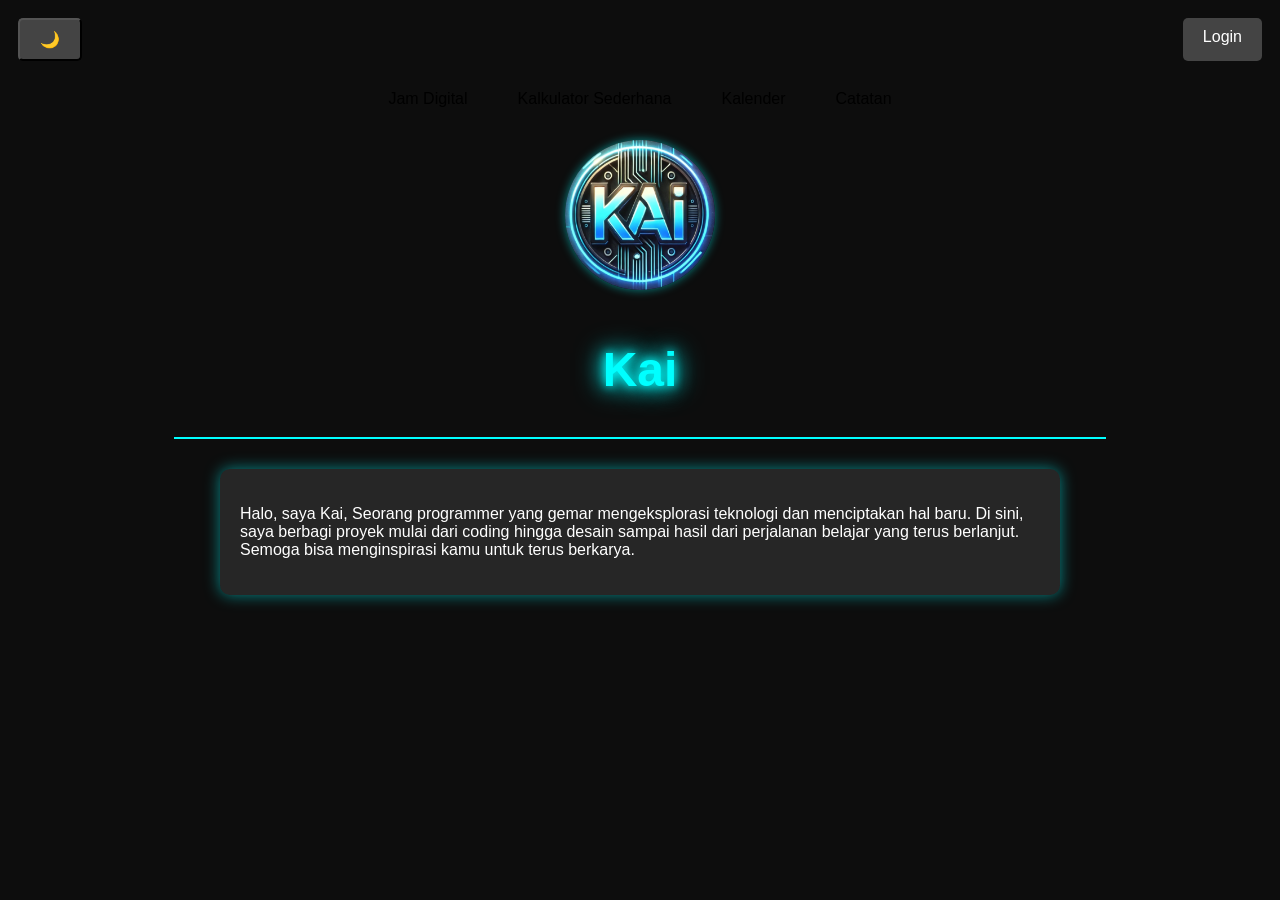
<file: index.html>
<!DOCTYPE html>
<html lang="id">
<head>
    <meta charset="UTF-8">
    <meta name="viewport" content="width=device-width, initial-scale=1.0">
    <title>Website Kai</title>
    <link rel="stylesheet" href="index.css">
</head>
<body class="dark-mode">

    <!-- Tombol untuk mengganti mode dan Login di atas kiri -->
    <div class="top-buttons">
        <button class="mode-switch" id="mode-switch" onclick="toggleMode()">🌙</button>
        <a href="Login.html" class="login-btn">Login</a>
    </div>

    <div class="button-container">
        <a href="proyek1.html" class="btn" id="btn1">Jam Digital</a>
        <a href="proyek2.html" class="btn" id="btn2">Kalkulator Sederhana</a>
        <a href="proyek3.html" class="btn" id="btn3">Kalender</a>
        <a href="proyek4.html" class="btn" id="btn4">Catatan</a>
    </div>

    <!-- Gambar dan Judul Kai di dalam kontainer terpisah -->
    <div class="profile-container">
        <img src="IMG_20250307_123345 (1) (1).jpg" alt="Kai's Image" class="profile-image">
        <h1 id="kai-title">
            Kai
        </h1>
    </div>

    <!-- Pemisah -->
    <hr>

    <div class="container">
        <div class="content">
            <p>Halo, saya Kai, Seorang programmer yang gemar mengeksplorasi teknologi dan menciptakan hal baru. Di sini, saya berbagi proyek mulai dari coding hingga desain sampai hasil dari perjalanan belajar yang terus berlanjut. Semoga bisa menginspirasi kamu untuk terus berkarya.</p>
        </div>
    </div>

    <script src="index.js"></script>

</body>
</html>
</file>
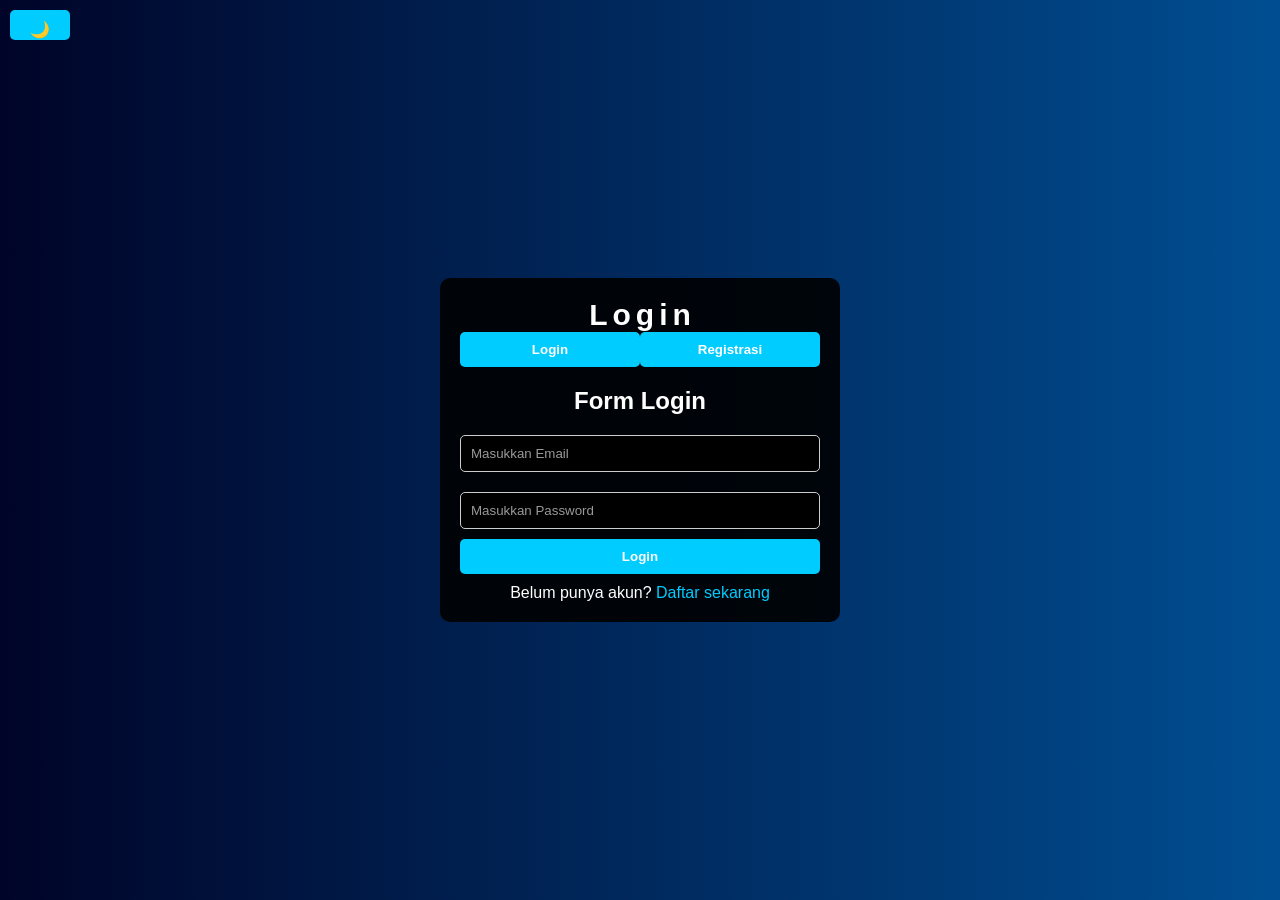
<file: Login.html>
<!DOCTYPE html>
<html lang="id">
<head>
    <meta charset="UTF-8">
    <meta name="viewport" content="width=device-width, initial-scale=1.0">
    <title>Login & Registrasi</title>
    <style>
        * {
            margin: 0;
            padding: 0;
            box-sizing: border-box;
            font-family: Arial, sans-serif;
        }

        body {
            display: flex;
            justify-content: center;
            align-items: center;
            height: 100vh;
            background: linear-gradient(to right, #000428, #004e92);
            transition: background 0.5s ease;
        }
        
        /* Animasi perubahan warna tombol mode */
@keyframes modeButtonColorChange {
    0% { background-color: #00ccff; }
    25% { background-color: #ff3399; }
    50% { background-color: #ffcc00; }
    75% { background-color: #9900ff; }
    100% { background-color: #00ff99; }
}

.mode-btn {
    position: absolute;
    top: 10px;
    left: 10px;
    width: 60px;
    height: 30px;
    background-color: #00ccff;
    color: white;
    border: none;
    cursor: pointer;
    font-size: 16px;
    text-align: center;
    transition: background-color 0.3s, color 0.3s;
    font-weight: bold;
    animation: modeButtonColorChange 5s infinite alternate;  /* Menambahkan animasi warna */
}

.mode-btn:hover {
    background-color: red;
    color: black;
}

        .container {
            width: 400px;
            background: rgba(0, 0, 0, 0.9);
            padding: 20px;
            border-radius: 10px;
            text-align: center;
            color: white;
            position: relative;
            animation: glow 4s infinite alternate;
            transition: color 0.5s ease;
        }

        @keyframes glow {
            0% { box-shadow: 0 0 30px #00ffcc, 0 0 60px #00ccff, 0 0 90px #00b3ff; }
            25% { box-shadow: 0 0 40px #ff00ff, 0 0 80px #ff3399, 0 0 120px #ff0099; }
            50% { box-shadow: 0 0 50px #ffcc00, 0 0 100px #ff6600, 0 0 150px #ff3300; }
            75% { box-shadow: 0 0 60px #9900ff, 0 0 120px #6600cc, 0 0 180px #330099; }
            100% { box-shadow: 0 0 70px #00ff99, 0 0 140px #00cc66, 0 0 210px #009966; }
        }

        .login-title {
            font-size: 30px;
            font-weight: bold;
            display: flex;
            justify-content: center;
            gap: 5px;
            animation: colorChange 5s infinite alternate;
        }

        @keyframes colorChange {
            0% { color: #00ccff; }
            25% { color: #ff3399; }
            50% { color: #ffcc00; }
            75% { color: #9900ff; }
            100% { color: #00ff99; }
        }

        .login-title span {
            display: inline-block;
            opacity: 0;
            animation: enterAnimation 1s forwards;
        }

        .l { animation-delay: 0s; }
        .o { animation-delay: 0.2s; }
        .g { animation-delay: 0.4s; }
        .i { animation-delay: 0.6s; }
        .n { animation-delay: 0.8s; }

        @keyframes enterAnimation {
            0% { transform: translateX(-50px); opacity: 0; }
            25% { transform: translateY(50px); opacity: 0.3; }
            50% { transform: translateY(-50px); opacity: 0.6; }
            75% { transform: translateX(50px); opacity: 0.8; }
            100% { transform: translateX(0); opacity: 1; }
        }

        .button-box {
            display: flex;
            justify-content: center;
            margin-bottom: 20px;
        }

        .toggle-btn {
            width: 50%;
            padding: 10px;
            border: none;
            outline: none;
            cursor: pointer;
            background: #00ccff;
            color: white;
            transition: 0.3s;
            font-weight: bold;
        }

        .toggle-btn:hover {
            background: red;
        }

        form {
            display: none;
        }

        h2 {
            margin-bottom: 10px;
            animation: textColorChange 4s infinite alternate;
        }

        input {
            width: 100%;
            padding: 10px;
            margin: 10px 0;
            border: 1px solid #ccc;
            border-radius: 5px;
            background: black;
            color: white;
            outline: none;
            transition: 0.3s;
        }

        input::placeholder {
            color: white;
            opacity: 0.6;
        }

        button {
            width: 100%;
            padding: 10px;
            background: #00ccff;
            color: white;
            border: none;
            cursor: pointer;
            border-radius: 5px;
            transition: 0.3s;
            font-weight: bold;
        }

        button:hover {
            background: red;
        }

        p {
            margin-top: 10px;
        }

        a {
            color: #00ccff;
            text-decoration: none;
        }

        a:hover {
            color: red;
        }

        @keyframes textColorChange {
            0% { color: #00ccff; }
            25% { color: #ff3399; }
            50% { color: #ffcc00; }
            75% { color: #9900ff; }
            100% { color: #00ff99; }
        }

        .dark-mode {
            background: #2e2e2e;
            color: white;
        }

        .light-mode {
            background: #fff;
            color: #000;
        }

        .mode-btn {
            position: absolute;
            top: 10px;
            left: 10px;
            width: 60px;
            height: 30px;
            background-color: #00ccff;
            color: white;
            border: none;
            cursor: pointer;
            font-size: 16px;
            text-align: center;
            transition: background-color 0.3s, color 0.3s;
            font-weight: bold;
        }

        .mode-btn:hover {
            background-color: red;
            color: black;
        }

        /* Mode yang lebih dinamis */
        .mode-btn.light-mode-btn {
            background-color: #00ccff;
        }

        .mode-btn.dark-mode-btn {
            background-color: #ff3399;
        }

    </style>
</head>
<body>

    <button class="mode-btn" onclick="toggleMode()">🌙</button>

    <div class="container">
        <div class="form-box">
            <div class="login-title">
                <span class="l">L</span>
                <span class="o">o</span>
                <span class="g">g</span>
                <span class="i">i</span>
                <span class="n">n</span>
            </div>

            <div class="button-box">
                <button class="toggle-btn" onclick="showLogin()">Login</button>
                <button class="toggle-btn" onclick="showRegister()">Registrasi</button>
            </div>

            <!-- Form Login -->
            <form id="loginForm">
                <h2>Form Login</h2>
                <input type="email" placeholder="Masukkan Email" required>
                <input type="password" placeholder="Masukkan Password" required>
                <button type="submit">Login</button>
                <p>Belum punya akun? <a href="#" onclick="showRegister()">Daftar sekarang</a></p>
            </form>

            <!-- Form Registrasi -->
            <form id="registerForm">
                <h2>Form Registrasi</h2>
                <input type="text" placeholder="Nama lengkap" required>
                <input type="email" placeholder="Masukkan Email" required>
                <input type="password" placeholder="Masukkan Password" required>
                <input type="password" placeholder="Ulangi password" required>
                <button type="submit">Daftar</button>
                <p>Sudah punya akun? <a href="#" onclick="showLogin()">Login sekarang</a></p>
            </form>
        </div>
    </div>

    <script>
        let isDarkMode = false;

        document.addEventListener("DOMContentLoaded", function () {
            showLogin();
            updateModeButton();
        });

        function showLogin() {
            document.getElementById("loginForm").style.display = "block";
            document.getElementById("registerForm").style.display = "none";
        }

        function showRegister() {
            document.getElementById("loginForm").style.display = "none";
            document.getElementById("registerForm").style.display = "block";
        }

        function toggleMode() {
            isDarkMode = !isDarkMode;
            const body = document.body;
            const container = document.querySelector('.container');
            const modeButton = document.querySelector('.mode-btn');
            if (isDarkMode) {
                body.classList.add('dark-mode');
                body.classList.remove('light-mode');
                container.classList.add('dark-mode');
                container.classList.remove('light-mode');
                modeButton.textContent = "☀️";
                modeButton.classList.remove('light-mode-btn');
                modeButton.classList.add('dark-mode-btn');
            } else {
                body.classList.add('light-mode');
                body.classList.remove('dark-mode');
                container.classList.add('light-mode');
                container.classList.remove('dark-mode');
                modeButton.textContent = "🌙";
                modeButton.classList.remove('dark-mode-btn');
                modeButton.classList.add('light-mode-btn');
            }
        }

        function updateModeButton() {
            const modeButton = document.querySelector('.mode-btn');
            if (isDarkMode) {
                modeButton.classList.add('dark-mode-btn');
            } else {
                modeButton.classList.add('light-mode-btn');
            }
        }
        
        function toggleMode() {
    isDarkMode = !isDarkMode;
    const body = document.body;
    const container = document.querySelector('.container');
    const modeButton = document.querySelector('.mode-btn');
    if (isDarkMode) {
        body.classList.add('dark-mode');
        body.classList.remove('light-mode');
        container.classList.add('dark-mode');
        container.classList.remove('light-mode');
        modeButton.textContent = "☀️";  // Switch to light mode
    } else {
        body.classList.add('light-mode');
        body.classList.remove('dark-mode');
        container.classList.add('light-mode');
        container.classList.remove('dark-mode');
        modeButton.textContent = "🌙";  // Switch to dark mode
    }
}
        
    </script>

</body>
</html>
</file>
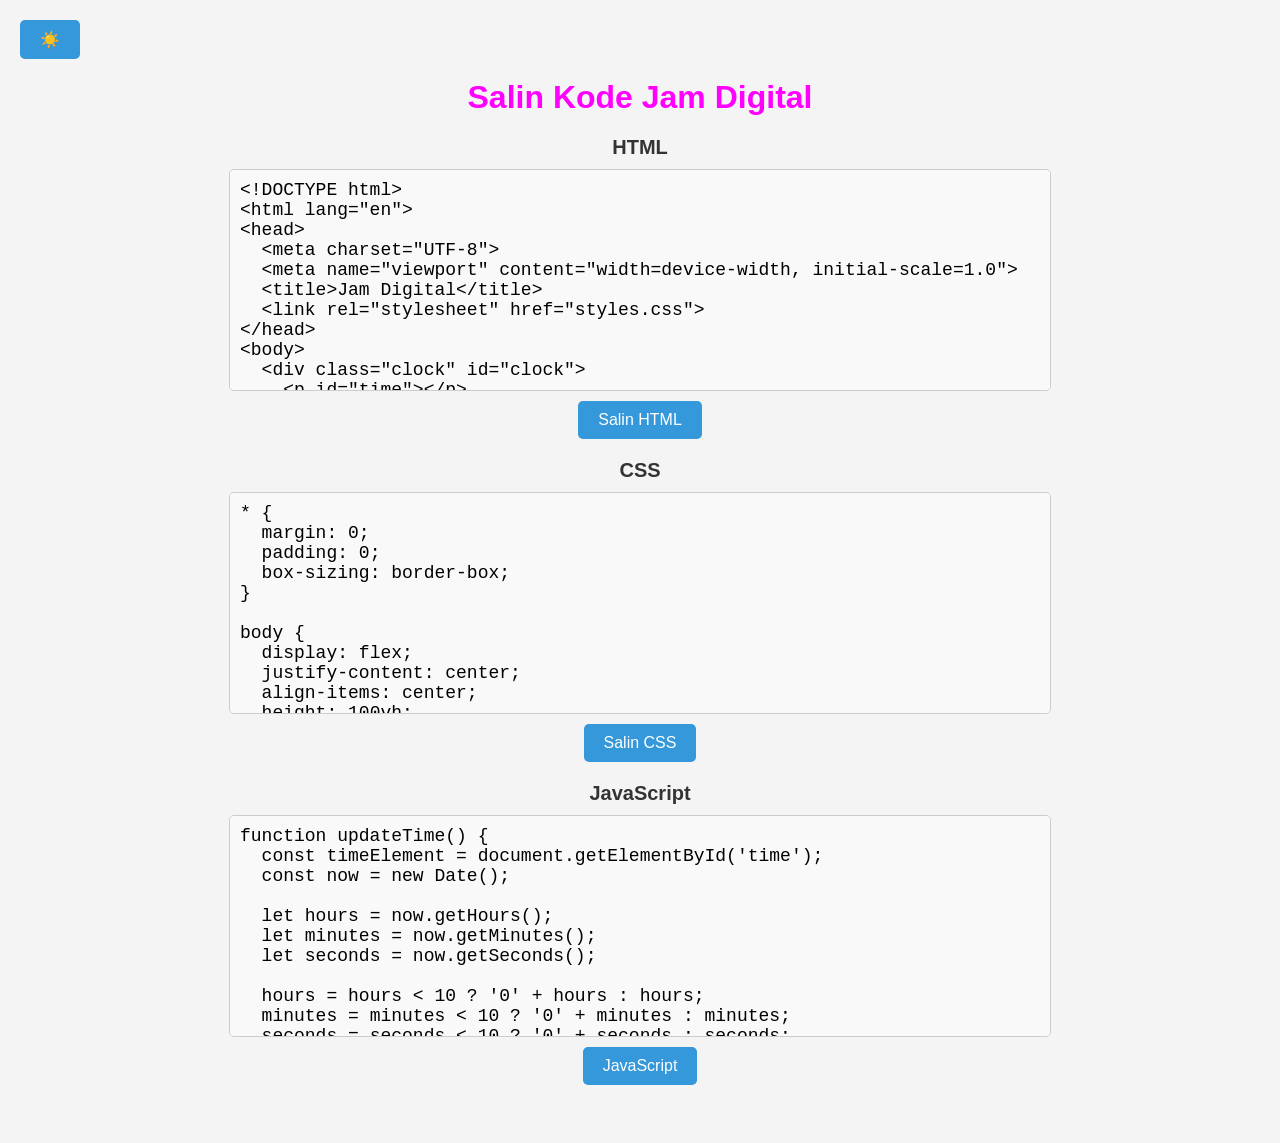
<file: proyek1.html>
<!DOCTYPE html>
<html lang="id">
<head>
    <meta charset="UTF-8">
    <meta name="viewport" content="width=device-width, initial-scale=1.0">
    <title>Salin Kode Jam Digital</title>
    <style>
        body {
            font-family: 'Arial', sans-serif;
            background: #f4f4f4;
            color: #333;
            text-align: center;
            padding: 50px;
            transition: background 0.3s, color 0.3s;
        }

        body.dark-mode {
            background: #2c3e50;
            color: #ecf0f1;
        }

        h1 {
            margin-bottom: 20px;
            transition: color 0.3s ease;
        }

        .copy-container {
            display: flex;
            flex-direction: column;
            align-items: center;
            gap: 20px;
        }

        .code-box {
            display: flex;
            flex-direction: column;
            align-items: center;
            gap: 10px;
            width: 80%;
            max-width: 800px;
        }

        textarea {
            padding: 10px;
            font-size: 18px; 
            border-radius: 5px;
            border: 1px solid #ccc;
            width: 100%;
            resize: none;
            background-color: #f9f9f9;
            height: 200px;
            transition: background-color 0.3s, color 0.3s;
        }

        .dark-mode textarea {
            background-color: #34495e;
            border-color: #7f8c8d;
        }

        button {
            padding: 10px 20px;
            font-size: 16px;
            background-color: #3498db;
            color: white;
            border: none;
            border-radius: 5px;
            cursor: pointer;
            transition: background-color 0.3s;
        }

        button:hover {
            background-color: #2980b9;
        }

        .dark-mode button {
            background-color: #00ffcc;
        }

        .section-title {
            font-size: 20px;
            font-weight: bold;
            color: #333;
            transition: color 0.3s ease;
        }

        .dark-mode .section-title {
            color: #ecf0f1;
        }

        .mode-toggle-btn {
            position: absolute;
            top: 20px;
            left: 20px;
            padding: 10px 20px;
            background-color: #3498db;
            color: white;
            border: none;
            border-radius: 5px;
            cursor: pointer;
            transition: background-color 0.3s;
        }

        .mode-toggle-btn:hover {
            background-color: #2980b9;
        }

        .dark-mode .mode-toggle-btn {
            background-color: #00ffcc;
        }

        /* Efek perubahan warna teks dalam textarea */
        .blue-text {
            color: #3498db;
        }

        .black-text {
            color: black;
        }
    </style>
</head>
<body>
  
    <button class="mode-toggle-btn" onclick="toggleMode()">☀️</button>

    <h1 id="dynamicTitle">Salin Kode Jam Digital</h1>

    <div class="copy-container">
        <div class="code-box">
            <div class="section-title">HTML</div>
            <textarea id="htmlText" readonly class="blue-text">
<!DOCTYPE html>
<html lang="en">
<head>
  <meta charset="UTF-8">
  <meta name="viewport" content="width=device-width, initial-scale=1.0">
  <title>Jam Digital</title>
  <link rel="stylesheet" href="styles.css">
</head>
<body>
  <div class="clock" id="clock">
    <p id="time"></p>
  </div>
  <script src="script.js"></script>
</body>
</html>
            </textarea>
            <button onclick="copyText('htmlText')">Salin HTML</button>
        </div>

        <div class="code-box">
            <div class="section-title">CSS</div>
            <textarea id="cssText" readonly class="blue-text">
* {
  margin: 0;
  padding: 0;
  box-sizing: border-box;
}

body {
  display: flex;
  justify-content: center;
  align-items: center;
  height: 100vh;
  background-color: #2c3e50;
  font-family: 'Arial', sans-serif;
}

.clock {
  background-color: #34495e;
  padding: 20px;
  border-radius: 10px;
}

#time {
  color: #ecf0f1;
  font-size: 60px;
  text-align: center;
}
            </textarea>
            <button onclick="copyText('cssText')">Salin CSS</button>
        </div>

        <div class="code-box">
            <div class="section-title">JavaScript</div>
            <textarea id="jsText" readonly class="blue-text">
function updateTime() {
  const timeElement = document.getElementById('time');
  const now = new Date();

  let hours = now.getHours();
  let minutes = now.getMinutes();
  let seconds = now.getSeconds();

  hours = hours < 10 ? '0' + hours : hours;
  minutes = minutes < 10 ? '0' + minutes : minutes;
  seconds = seconds < 10 ? '0' + seconds : seconds;

  timeElement.textContent = `${hours}:${minutes}:${seconds}`;
}

setInterval(updateTime, 1000);
            </textarea>
            <button onclick="copyText('jsText')"> JavaScript</button>
        </div>
    </div>

    <script>
        function copyText(id) {
            var copyText = document.getElementById(id);
            copyText.select();
            copyText.setSelectionRange(0, 99999); 
            document.execCommand("copy");
            alert("Kode berhasil disalin!");
        }

        function toggleMode() {
            const body = document.body;
            body.classList.toggle("dark-mode");
            
            const modeButton = document.querySelector('.mode-toggle-btn');
            modeButton.textContent = body.classList.contains("dark-mode") ? "🌙" : "☀️";
        }

        function changeColorDynamic() {
            const textareas = document.querySelectorAll('textarea');
            textareas.forEach(textarea => {
                let isBlue = textarea.classList.contains('blue-text');
                textarea.classList.toggle('blue-text', !isBlue);
                textarea.classList.toggle('black-text', isBlue);
            });
        }
        
        setInterval(changeColorDynamic, 1000);

        function changeTechColor() {
            const colors = ['#00ffff', '#8a2be2', '#00ff00', '#ff00ff'];
            const title = document.getElementById('dynamicTitle');

            let randomColor = colors[Math.floor(Math.random() * colors.length)];
            title.style.color = randomColor;
        }

        setInterval(changeTechColor, 1000);
        
    </script>

</body>
</html>
</file>
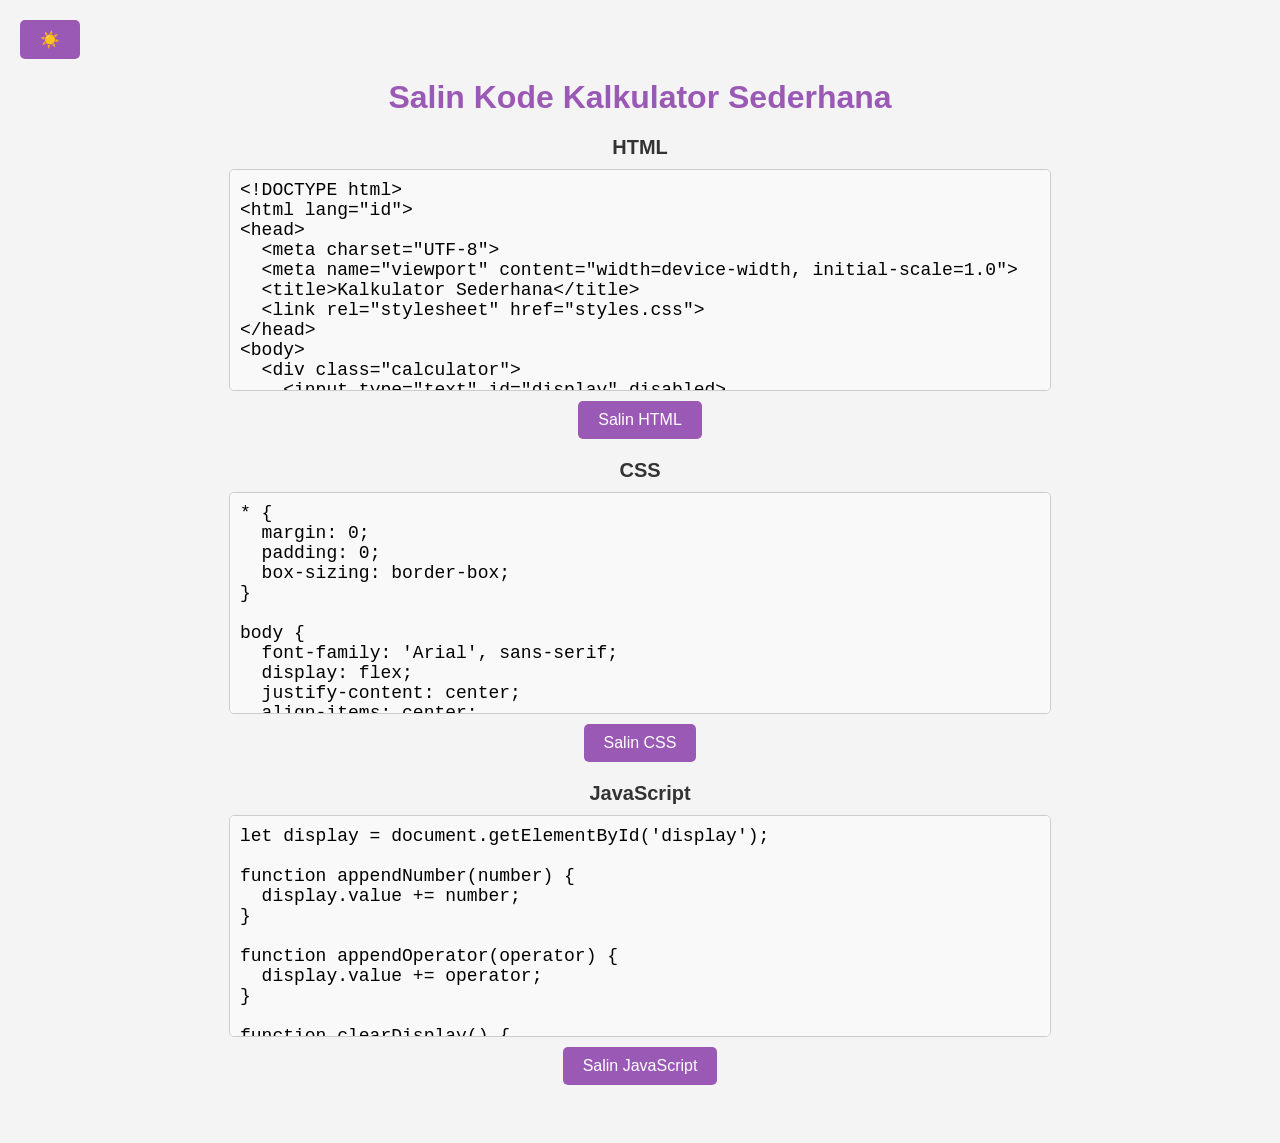
<file: proyek2.html>
<!DOCTYPE html>
<html lang="id">
<head>
    <meta charset="UTF-8">
    <meta name="viewport" content="width=device-width, initial-scale=1.0">
    <title>Salin Kode Kalkulator Sederhana</title>
    <style>
        body {
            font-family: 'Arial', sans-serif;
            background: #f4f4f4;
            color: #333;
            text-align: center;
            padding: 50px;
            transition: background 0.3s, color 0.3s;
        }

        body.dark-mode {
            background: #2c3e50;
            color: #ecf0f1;
        }

        h1 {
            margin-bottom: 20px;
            transition: color 0.3s ease;
        }

        body h1 {
            color: #3498db;
        }

        body.dark-mode h1 {
            color: #00ffcc;
        }

        .copy-container {
            display: flex;
            flex-direction: column;
            align-items: center;
            gap: 20px;
        }

        .code-box {
            display: flex;
            flex-direction: column;
            align-items: center;
            gap: 10px;
            width: 80%;
            max-width: 800px;
        }

        textarea {
            padding: 10px;
            font-size: 18px; 
            border-radius: 5px;
            border: 1px solid #ccc;
            width: 100%;
            resize: none;
            background-color: #f9f9f9;
            height: 200px;
            transition: background-color 0.3s, color 0.3s;
        }

        .dark-mode textarea {
            background-color: #34495e;
            color: #ecf0f1;
            border-color: #7f8c8d;
        }

        button {
            padding: 10px 20px;
            font-size: 16px;
            background-color: #4CAF50;
            color: white;
            border: none;
            border-radius: 5px;
            cursor: pointer;
            transition: background-color 0.3s;
        }

        button:hover {
            background-color: #45a049;
        }

        body button {
            background-color: #3498db;
        }
        
        body.dark-mode button {
            background-color: #00ffcc;
        }

        .section-title {
            font-size: 20px;
            font-weight: bold;
            color: #333;
            transition: color 0.3s ease;
        }

        .dark-mode .section-title {
            color: #ecf0f1;
        }

        .mode-toggle-btn {
            position: absolute;
            top: 20px;
            left: 20px;
            padding: 10px 20px;
            background-color: #3498db;
            color: white;
            border: none;
            border-radius: 5px;
            cursor: pointer;
            transition: background-color 0.3s;
        }

        .mode-toggle-btn:hover {
            background-color: #2980b9;
        }

        /* Warna tombol ubah mode */
        .dark-mode .mode-toggle-btn {
            background-color: #00ffcc; /* Hijau neon */
        }
    </style>
</head>
<body>
  
    <button class="mode-toggle-btn" onclick="toggleMode()">☀️</button>

    <h1 id="dynamicTitle">Salin Kode Kalkulator Sederhana</h1>

    <div class="copy-container">
        <div class="code-box">
            <div class="section-title">HTML</div>
            <textarea id="htmlText" readonly>
<!DOCTYPE html>
<html lang="id">
<head>
  <meta charset="UTF-8">
  <meta name="viewport" content="width=device-width, initial-scale=1.0">
  <title>Kalkulator Sederhana</title>
  <link rel="stylesheet" href="styles.css">
</head>
<body>
  <div class="calculator">
    <input type="text" id="display" disabled>
    <div class="buttons">
      <!-- Baris pertama -->
      <button class="backspace" onclick="backspace()">⌫</button>
      <button onclick="appendOperator('(')">(</button>
      <button onclick="appendOperator(')')">)</button>
      <button onclick="appendOperator('/')">÷</button>
      
      <!-- Baris kedua -->
      <button onclick="appendNumber('7')">7</button>
      <button onclick="appendNumber('8')">8</button>
      <button onclick="appendNumber('9')">9</button>
      <button onclick="appendOperator('+')">+</button>
      
      <!-- Baris ketiga -->
      <button onclick="appendNumber('4')">4</button>
      <button onclick="appendNumber('5')">5</button>
      <button onclick="appendNumber('6')">6</button>
      <button onclick="appendOperator('-')">-</button>
      
      <!-- Baris keempat -->
      <button onclick="appendNumber('1')">1</button>
      <button onclick="appendNumber('2')">2</button>
      <button onclick="appendNumber('3')">3</button>
      <button onclick="appendOperator('*')">×</button>

      <!-- Baris kelima -->
      <button onclick="appendNumber('0')">0</button>
      <button onclick="appendOperator('.')">.</button>
      <button class="equal" onclick="calculateResult()">=</button>
      <button class="clear" onclick="clearDisplay()">C</button>
    </div>
  </div>

  <script src="script.js"></script>
</body>
</html>
            </textarea>
            <button onclick="copyText('htmlText')">Salin HTML</button>
        </div>

        <div class="code-box">
            <div class="section-title">CSS</div>
            <textarea id="cssText" readonly>
* {
  margin: 0;
  padding: 0;
  box-sizing: border-box;
}

body {
  font-family: 'Arial', sans-serif;
  display: flex;
  justify-content: center;
  align-items: center;
  height: 100vh;
  background-color: #f4f4f4;
}

.calculator {
  width: 260px;
  background-color: #333;
  padding: 20px;
  border-radius: 10px;
  box-shadow: 0 4px 6px rgba(0, 0, 0, 0.1);
}

#display {
  width: 100%;
  height: 50px;
  font-size: 24px;
  text-align: right;
  margin-bottom: 20px;
  padding: 10px;
  background-color: #fff;
  border: 1px solid #ccc;
  border-radius: 5px;
}

.buttons {
  display: grid;
  grid-template-columns: repeat(4, 1fr);
  grid-gap: 10px;
}

.buttons button {
  height: 60px;
  font-size: 24px;
  background-color: #444;
  color: white;
  border: none;
  border-radius: 5px;
  cursor: pointer;
}

.buttons button:hover {
  background-color: #555;
}

.buttons button:active {
  background-color: #666;
}

.buttons .equal {
  background-color: #4CAF50;
  grid-column: span 2;
}

.buttons .equal:hover {
  background-color: #45a049;
}

.buttons .clear {
  background-color: #e74c3c;
  grid-column: span 2;
}

.buttons .clear:hover {
  background-color: #c0392b;
}

.buttons .backspace {
  background-color: #f39c12;
}

.buttons .backspace:hover {
  background-color: #e67e22;
}
            </textarea>
            <button onclick="copyText('cssText')">Salin CSS</button>
        </div>

        <div class="code-box">
            <div class="section-title">JavaScript</div>
            <textarea id="jsText" readonly>
let display = document.getElementById('display');

function appendNumber(number) {
  display.value += number;
}

function appendOperator(operator) {
  display.value += operator;
}

function clearDisplay() {
  display.value = '';
}

function backspace() {
  display.value = display.value.slice(0, -1);
}

function calculateResult() {
  try {
    // Gantikan × menjadi * dan ÷ menjadi / untuk operasi
    let expression = display.value.replace('×', '*').replace('÷', '/');
    display.value = eval(expression);
  } catch (error) {
    display.value = 'Error';
  }
}
            </textarea>
            <button onclick="copyText('jsText')">Salin JavaScript</button>
        </div>
    </div>

    <script>
        function copyText(id) {
            var copyText = document.getElementById(id);
            copyText.select();
            copyText.setSelectionRange(0, 99999); 
            document.execCommand("copy");
            alert("Kode berhasil disalin!");
        }

        function toggleMode() {
            const body = document.body;
            body.classList.toggle("dark-mode");
            
            // Mengubah ikon sesuai dengan mode
            const modeButton = document.querySelector('.mode-toggle-btn');
            if (body.classList.contains("dark-mode")) {
                modeButton.textContent = "🌙"; // Ikon bulan untuk mode gelap
            } else {
                modeButton.textContent = "☀️"; // Ikon matahari untuk mode terang
            }
        }
        
        function changeColorDynamic() {
            const textareas = document.querySelectorAll('textarea');
            textareas.forEach(textarea => {
                let isBlue = textarea.classList.contains('blue-text');
                textarea.classList.toggle('blue-text', !isBlue);
                textarea.classList.toggle('black-text', isBlue);
            });
        }

        function changeColorDynamic() {
            const colors = ['#3498db', '#00ffcc', '#9b59b6', '#e74c3c', '#2ecc71'];
            const title = document.getElementById('dynamicTitle');
            const buttons = document.querySelectorAll('button');

            const color = colors[Math.floor(Math.random() * colors.length)];

            title.style.color = color;
            buttons.forEach(button => {
                button.style.backgroundColor = color;
            });
        }
        
        setInterval(changeColorDynamic, 800);
    </script>

</body>
</html>
</file>
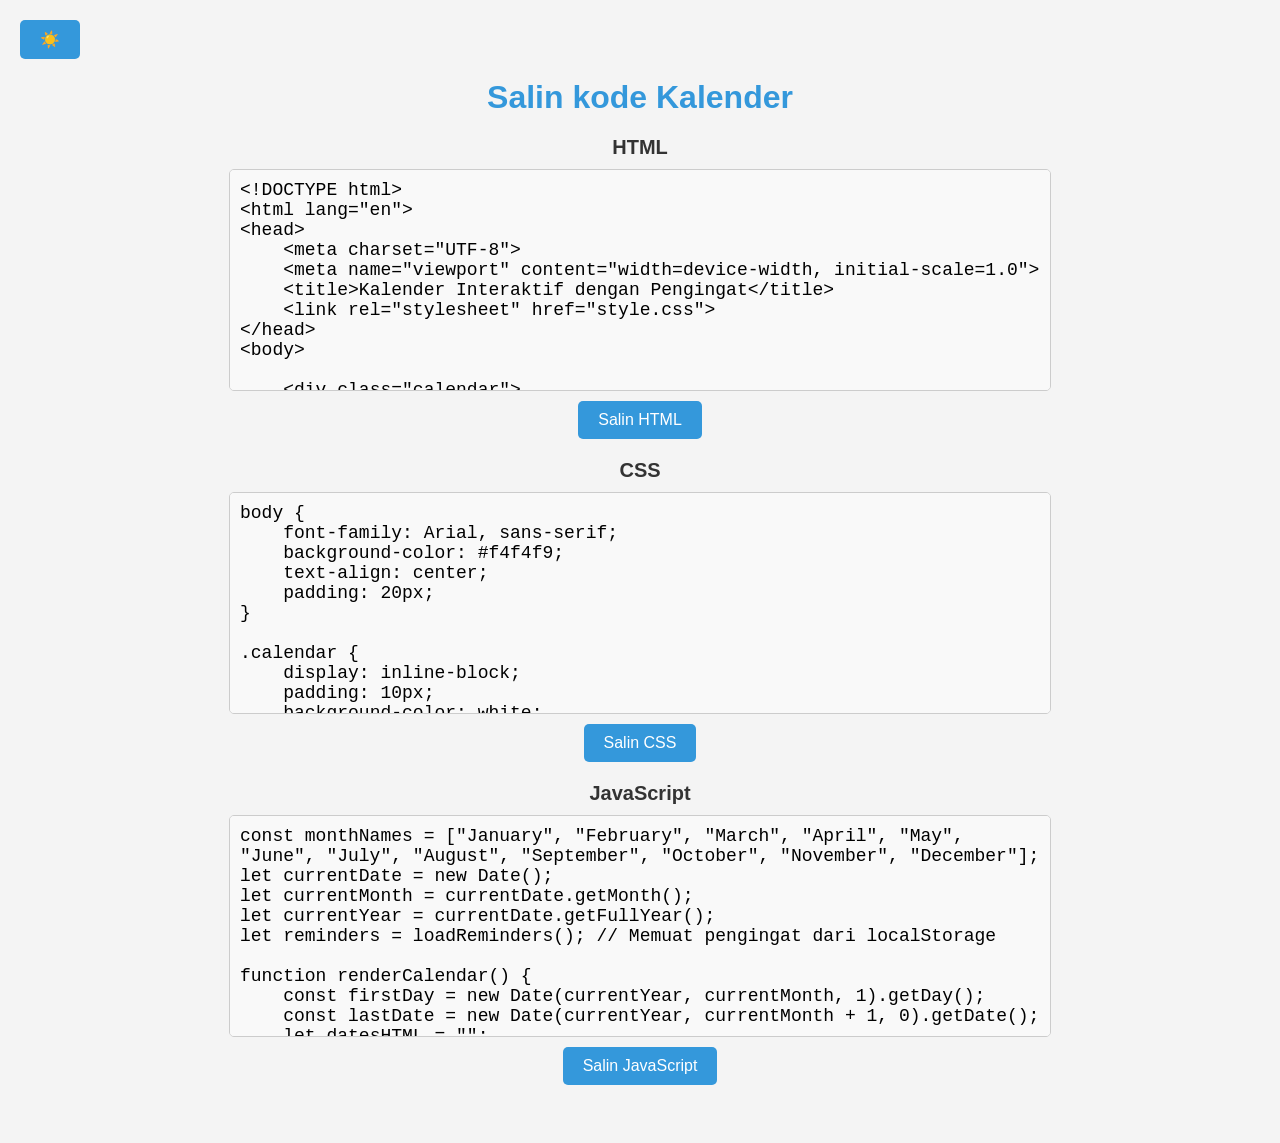
<file: proyek3.html>
<!DOCTYPE html>
<html lang="id">
<head>
    <meta charset="UTF-8">
    <meta name="viewport" content="width=device-width, initial-scale=1.0">
    <title>Salin Kode Kalender</title>
    <style>
        body {
            font-family: 'Arial', sans-serif;
            background: #f4f4f4;
            color: #333;
            text-align: center;
            padding: 50px;
            transition: background 0.3s, color 0.3s;
        }

        body.dark-mode {
            background: #2c3e50;
            color: #ecf0f1;
        }

        h1 {
            margin-bottom: 20px;
            transition: color 0.3s ease;
        }

        body h1 {
            color: #3498db;
        }

        body.dark-mode h1 {
            color: #00ffcc;
        }

        .copy-container {
            display: flex;
            flex-direction: column;
            align-items: center;
            gap: 20px;
        }

        .code-box {
            display: flex;
            flex-direction: column;
            align-items: center;
            gap: 10px;
            width: 80%;
            max-width: 800px;
        }

        textarea {
            padding: 10px;
            font-size: 18px; 
            border-radius: 5px;
            border: 1px solid #ccc;
            width: 100%;
            resize: none;
            background-color: #f9f9f9;
            height: 200px;
            transition: background-color 0.3s, color 0.3s;
        }

        .dark-mode textarea {
            background-color: #34495e;
            color: #ecf0f1;
            border-color: #7f8c8d;
        }

        button {
            padding: 10px 20px;
            font-size: 16px;
            background-color: #4CAF50;
            color: white;
            border: none;
            border-radius: 5px;
            cursor: pointer;
            transition: background-color 0.3s;
        }

        button:hover {
            background-color: #45a049;
        }

        body button {
            background-color: #3498db;
        }
        
        body.dark-mode button {
            background-color: #00ffcc;
        }

        .section-title {
            font-size: 20px;
            font-weight: bold;
            color: #333;
            transition: color 0.3s ease;
        }

        .dark-mode .section-title {
            color: #ecf0f1;
        }

        .mode-toggle-btn {
            position: absolute;
            top: 20px;
            left: 20px;
            padding: 10px 20px;
            background-color: #3498db;
            color: white;
            border: none;
            border-radius: 5px;
            cursor: pointer;
            transition: background-color 0.3s;
        }

        .mode-toggle-btn:hover {
            background-color: #2980b9;
        }

        /* Warna tombol ubah mode */
        .dark-mode .mode-toggle-btn {
            background-color: #00ffcc; /* Hijau neon */
        }
    </style>
</head>
<body>
  
    <button class="mode-toggle-btn" onclick="toggleMode()">☀️</button>

    <h1 id="dynamicTitle">Salin kode Kalender</h1>

    <div class="copy-container">
        <div class="code-box">
            <div class="section-title">HTML</div>
            <textarea id="htmlText" readonly>
<!DOCTYPE html>
<html lang="en">
<head>
    <meta charset="UTF-8">
    <meta name="viewport" content="width=device-width, initial-scale=1.0">
    <title>Kalender Interaktif dengan Pengingat</title>
    <link rel="stylesheet" href="style.css">
</head>
<body>

    <div class="calendar">
        <header>
            <button id="prev">‹ Prev</button>
            <span id="month-year"></span>
            <button id="next">Next ›</button>
        </header>

        <div class="days">
            <div class="header">Sun</div>
            <div class="header">Mon</div>
            <div class="header">Tue</div>
            <div class="header">Wed</div>
            <div class="header">Thu</div>
            <div class="header">Fri</div>
            <div class="header">Sat</div>
        </div>

        <div id="dates" class="days"></div>
    </div>

    <div class="reminder">
        <label for="reminder-input">Pengingat:</label>
        <input type="text" id="reminder-input" placeholder="Isi pengingat">
        <button id="set-reminder">Set Pengingat</button>
    </div>

    <script src="script.js"></script>
</body>
</html>
            </textarea>
            <button onclick="copyText('htmlText')">Salin HTML</button>
        </div>

        <div class="code-box">
            <div class="section-title">CSS</div>
            <textarea id="cssText" readonly>
body {
    font-family: Arial, sans-serif;
    background-color: #f4f4f9;
    text-align: center;
    padding: 20px;
}

.calendar {
    display: inline-block;
    padding: 10px;
    background-color: white;
    border-radius: 10px;
    box-shadow: 0 4px 8px rgba(0, 0, 0, 0.1);
    max-width: 300px;
}

.calendar header {
    margin-bottom: 10px;
}

.calendar button {
    padding: 5px 10px;
    background-color: #4CAF50;
    color: white;
    border: none;
    border-radius: 5px;
    cursor: pointer;
}

.calendar button:hover {
    background-color: #45a049;
}

.days {
    display: grid;
    grid-template-columns: repeat(7, 1fr);
    gap: 5px;
    margin-top: 10px;
}

.days div {
    padding: 5px;
    background-color: #fff;
    border-radius: 5px;
    cursor: pointer;
    transition: background-color 0.3s ease;
    font-size: 14px;
}

.days div:hover {
    background-color: #4CAF50;
    color: white;
}

.days .header {
    font-weight: bold;
    background-color: #f1f1f1;
    font-size: 12px;
}

.days .today {
    background-color: #ff9800;
    color: white;
}

.reminder {
    margin-top: 10px;
}

.reminder input {
    padding: 5px;
    font-size: 14px;
    width: 150px;
    border-radius: 5px;
}

.reminder button {
    padding: 5px 10px;
    background-color: #FF9800;
    color: white;
    border: none;
    border-radius: 5px;
    cursor: pointer;
}

.reminder button:hover {
    background-color: #FF5722;
}
            </textarea>
            <button onclick="copyText('cssText')">Salin CSS</button>
        </div>

        <div class="code-box">
            <div class="section-title">JavaScript</div>
            <textarea id="jsText" readonly>
const monthNames = ["January", "February", "March", "April", "May", "June", "July", "August", "September", "October", "November", "December"];
let currentDate = new Date();
let currentMonth = currentDate.getMonth();
let currentYear = currentDate.getFullYear();
let reminders = loadReminders(); // Memuat pengingat dari localStorage

function renderCalendar() {
    const firstDay = new Date(currentYear, currentMonth, 1).getDay();
    const lastDate = new Date(currentYear, currentMonth + 1, 0).getDate();
    let datesHTML = "";

    document.getElementById('month-year').textContent = `${monthNames[currentMonth]} ${currentYear}`;

    for (let i = 0; i < firstDay; i++) {
        datesHTML += `<div></div>`;
    }

    for (let i = 1; i <= lastDate; i++) {
        const today = (i === currentDate.getDate() && currentMonth === currentDate.getMonth() && currentYear === currentDate.getFullYear()) ? 'today' : '';
        const reminderKey = `${currentYear}-${currentMonth + 1}-${i}`;
        const reminder = reminders[reminderKey] ? 
            `<br><span style="color: red;">${reminders[reminderKey]}</span> <button onclick="deleteReminder('${reminderKey}')">Hapus</button>` 
            : '';
        datesHTML += `<div class="${today}" onclick="selectDate(${i})">${i}${reminder}</div>`;
    }

    document.getElementById('dates').innerHTML = datesHTML;
}

document.getElementById('prev').addEventListener('click', () => {
    currentMonth--;
    if (currentMonth < 0) {
        currentMonth = 11;
        currentYear--;
    }
    renderCalendar();
});

document.getElementById('next').addEventListener('click', () => {
    currentMonth++;
    if (currentMonth > 11) {
        currentMonth = 0;
        currentYear++;
    }
    renderCalendar();
});

document.getElementById('set-reminder').addEventListener('click', () => {
    const reminderText = document.getElementById('reminder-input').value;
    const selectedDate = document.querySelector('.selected');

    if (reminderText && selectedDate) {
        const selectedDay = selectedDate.textContent;
        const reminderKey = `${currentYear}-${currentMonth + 1}-${selectedDay}`;
        reminders[reminderKey] = reminderText;
        saveReminders();
        renderCalendar();
        document.getElementById('reminder-input').value = '';
    } else {
        alert("Pilih tanggal dan masukkan pengingat.");
    }
});

function selectDate(day) {
    const selectedDate = document.querySelector('.selected');
    if (selectedDate) {
        selectedDate.classList.remove('selected');
    }

    const dateDivs = document.querySelectorAll('#dates div');
    for (const div of dateDivs) {
        if (div.textContent == day) {
            div.classList.add('selected');
            break;
        }
    }
}

function deleteReminder(reminderKey) {
    delete reminders[reminderKey];
    saveReminders();
    renderCalendar();
}

function saveReminders() {
    localStorage.setItem('reminders', JSON.stringify(reminders));
}

function loadReminders() {
    const savedReminders = localStorage.getItem('reminders');
    return savedReminders ? JSON.parse(savedReminders) : {};
}

renderCalendar();
            </textarea>
            <button onclick="copyText('jsText')">Salin JavaScript</button>
        </div>
    </div>

    <script>
        function copyText(id) {
            var copyText = document.getElementById(id);
            copyText.select();
            copyText.setSelectionRange(0, 99999); 
            document.execCommand("copy");
            alert("Kode berhasil disalin!");
        }

        function toggleMode() {
            document.body.classList.toggle("dark-mode");
        }

        function changeColorDynamic() {
            const colors = ['#3498db', '#00ffcc', '#9b59b6', '#e74c3c', '#2ecc71'];
            const title = document.getElementById('dynamicTitle');
            const buttons = document.querySelectorAll('button');

            const color = colors[Math.floor(Math.random() * colors.length)];

            title.style.color = color;
            buttons.forEach(button => {
                button.style.backgroundColor = color;
            });
        }
        
        setInterval(changeColorDynamic, 800);
        
        function toggleMode() {
    const body = document.body;
    body.classList.toggle("dark-mode");
    
    // Mengubah ikon sesuai dengan mode
    const modeButton = document.querySelector('.mode-toggle-btn');
    if (body.classList.contains("dark-mode")) {
        modeButton.textContent = "🌙"; // Ikon bulan untuk mode gelap
    } else {
        modeButton.textContent = "☀️"; // Ikon matahari untuk mode terang
    }
}
    </script>

</body>
</html>
</file>
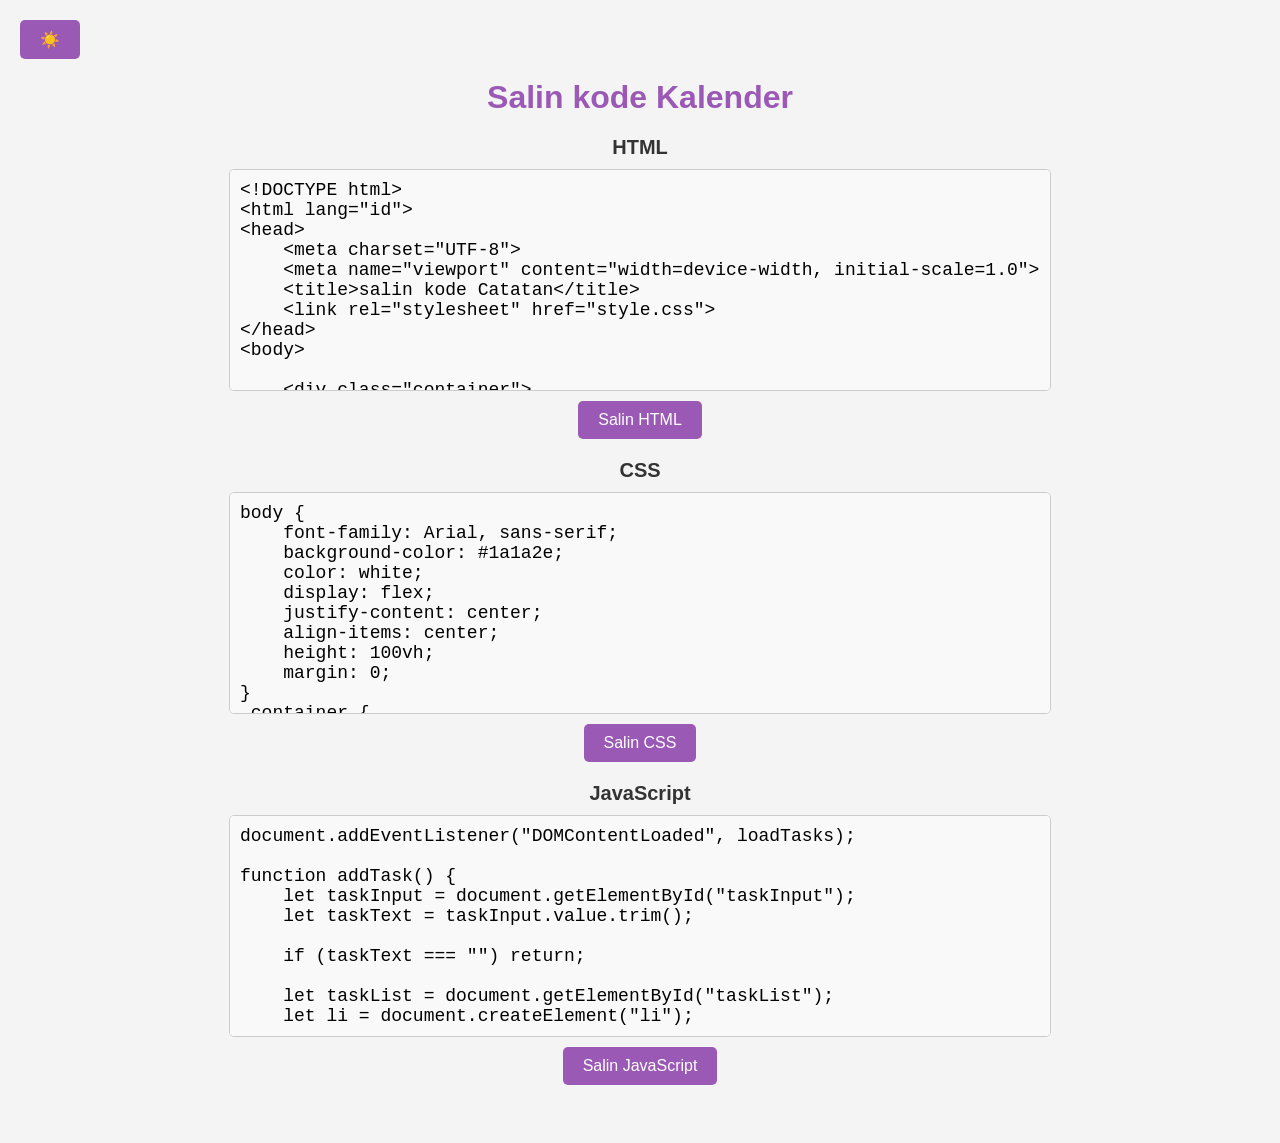
<file: proyek4.html>
<!DOCTYPE html>
<html lang="id">
<head>
    <meta charset="UTF-8">
    <meta name="viewport" content="width=device-width, initial-scale=1.0">
    <title>Salin Kode Catatan</title>
    <style>
        body {
            font-family: 'Arial', sans-serif;
            background: #f4f4f4;
            color: #333;
            text-align: center;
            padding: 50px;
            transition: background 0.3s, color 0.3s;
        }

        body.dark-mode {
            background: #2c3e50;
            color: #ecf0f1;
        }

        h1 {
            margin-bottom: 20px;
            transition: color 0.3s ease;
        }

        body h1 {
            color: #3498db;
        }

        body.dark-mode h1 {
            color: #00ffcc;
        }

        .copy-container {
            display: flex;
            flex-direction: column;
            align-items: center;
            gap: 20px;
        }

        .code-box {
            display: flex;
            flex-direction: column;
            align-items: center;
            gap: 10px;
            width: 80%;
            max-width: 800px;
        }

        textarea {
            padding: 10px;
            font-size: 18px; 
            border-radius: 5px;
            border: 1px solid #ccc;
            width: 100%;
            resize: none;
            background-color: #f9f9f9;
            height: 200px;
            transition: background-color 0.3s, color 0.3s;
        }

        .dark-mode textarea {
            background-color: #34495e;
            color: #ecf0f1;
            border-color: #7f8c8d;
        }

        button {
            padding: 10px 20px;
            font-size: 16px;
            background-color: #4CAF50;
            color: white;
            border: none;
            border-radius: 5px;
            cursor: pointer;
            transition: background-color 0.3s;
        }

        button:hover {
            background-color: #45a049;
        }

        body button {
            background-color: #3498db;
        }
        
        body.dark-mode button {
            background-color: #00ffcc;
        }

        .section-title {
            font-size: 20px;
            font-weight: bold;
            color: #333;
            transition: color 0.3s ease;
        }

        .dark-mode .section-title {
            color: #ecf0f1;
        }

        .mode-toggle-btn {
            position: absolute;
            top: 20px;
            left: 20px;
            padding: 10px 20px;
            background-color: #3498db;
            color: white;
            border: none;
            border-radius: 5px;
            cursor: pointer;
            transition: background-color 0.3s;
        }

        .mode-toggle-btn:hover {
            background-color: #2980b9;
        }

        /* Warna tombol ubah mode */
        .dark-mode .mode-toggle-btn {
            background-color: #00ffcc; /* Hijau neon */
        }
    </style>
</head>
<body>
  
    <button class="mode-toggle-btn" onclick="toggleMode()">☀️</button>

    <h1 id="dynamicTitle">Salin kode Kalender</h1>

    <div class="copy-container">
        <div class="code-box">
            <div class="section-title">HTML</div>
            <textarea id="htmlText" readonly>
<!DOCTYPE html>
<html lang="id">
<head>
    <meta charset="UTF-8">
    <meta name="viewport" content="width=device-width, initial-scale=1.0">
    <title>salin kode Catatan</title>
    <link rel="stylesheet" href="style.css">
</head>
<body>

    <div class="container">
        <h2>Catatan</h2>
        <div class="input-section">
            <input type="text" id="taskInput" placeholder="Tambahkan judul...">
            <button onclick="addTask()">Tambah</button>
        </div>
        <ul id="taskList"></ul>
    </div>

    <script src="script.js"></script>
</body>
</html>
            </textarea>
            <button onclick="copyText('htmlText')">Salin HTML</button>
        </div>

        <div class="code-box">
            <div class="section-title">CSS</div>
            <textarea id="cssText" readonly>
body {
    font-family: Arial, sans-serif;
    background-color: #1a1a2e;
    color: white;
    display: flex;
    justify-content: center;
    align-items: center;
    height: 100vh;
    margin: 0;
}
.container {
    background: #16213e;
    padding: 20px;
    border-radius: 10px;
    box-shadow: 0 0 10px rgba(0, 0, 0, 0.5);
    width: 350px;
    text-align: center;
}
.input-section {
    display: flex;
    gap: 10px;
    margin-bottom: 15px;
}
input {
    flex: 1;
    padding: 8px;
    border: none;
    border-radius: 5px;
}
button {
    background: #0f3460;
    color: white;
    border: none;
    padding: 8px 15px;
    cursor: pointer;
    border-radius: 5px;
}
button:hover {
    background: #e94560;
}
ul {
    list-style: none;
    padding: 0;
}
li {
    background: #0f3460;
    padding: 8px;
    margin: 5px 0;
    display: flex;
    flex-direction: column;
    align-items: flex-start;
    border-radius: 5px;
}
.buttons {
    display: flex;
    gap: 5px;
    margin-top: 5px;
}
.edit-btn, .delete-btn, .copy-btn {
    background: white;
    color: black;
    border: none;
    padding: 5px;
    cursor: pointer;
    border-radius: 3px;
    font-size: 12px;
}
.edit-btn:hover { background: #f39c12; }
.delete-btn:hover { background: red; color: white; }
.copy-btn:hover { background: #3498db; color: white; }
.note {
    font-size: 14px;
    background: #0d1b2a;
    padding: 5px;
    margin-top: 5px;
    border-radius: 5px;
    width: 100%;
}
            </textarea>
            <button onclick="copyText('cssText')">Salin CSS</button>
        </div>

        <div class="code-box">
            <div class="section-title">JavaScript</div>
            <textarea id="jsText" readonly>
document.addEventListener("DOMContentLoaded", loadTasks);

function addTask() {
    let taskInput = document.getElementById("taskInput");
    let taskText = taskInput.value.trim();

    if (taskText === "") return;

    let taskList = document.getElementById("taskList");
    let li = document.createElement("li");

    li.innerHTML = `
        <strong class="task-title">${taskText}</strong>
        <p class="note">(Belum ada isi)</p>
        <div class="buttons">
            <button class="edit-btn" onclick="editTask(this)">Tambah Isi</button>
            <button class="copy-btn" onclick="copyTask(this)">Salin</button>
            <button class="delete-btn" onclick="deleteTask(this)">Hapus</button>
        </div>
    `;

    taskList.appendChild(li);
    saveTasks();
    taskInput.value = "";
}

function editTask(button) {
    let note = button.parentElement.previousElementSibling;
    let newText = prompt("Tambahkan isi catatan:", note.innerText === "(Belum ada isi)" ? "" : note.innerText);

    if (newText !== null && newText.trim() !== "") {
        note.innerText = newText;
        saveTasks();
    }
}

function copyTask(button) {
    let taskTitle = button.parentElement.parentElement.querySelector(".task-title").innerText;
    let note = button.parentElement.previousElementSibling.innerText;
    let fullText = `${taskTitle}\n\n${note}`;

    navigator.clipboard.writeText(fullText).then(() => {
        alert("Tugas disalin:\n\n" + fullText);
    });
}

function deleteTask(button) {
    button.parentElement.parentElement.remove();
    saveTasks();
}

function saveTasks() {
    let tasks = [];
    document.querySelectorAll("#taskList li").forEach(li => {
        let title = li.querySelector(".task-title").innerText;
        let note = li.querySelector(".note").innerText;
        tasks.push({ title, note });
    });
    localStorage.setItem("tasks", JSON.stringify(tasks));
}

function loadTasks() {
    let savedTasks = JSON.parse(localStorage.getItem("tasks")) || [];
    let taskList = document.getElementById("taskList");

    savedTasks.forEach(task => {
        let li = document.createElement("li");
        li.innerHTML = `
            <strong class="task-title">${task.title}</strong>
            <p class="note">${task.note}</p>
            <div class="buttons">
                <button class="edit-btn" onclick="editTask(this)">Tambah Isi</button>
                <button class="copy-btn" onclick="copyTask(this)">Salin</button>
                <button class="delete-btn" onclick="deleteTask(this)">Hapus</button>
            </div>
        `;
        taskList.appendChild(li);
    });
}
            </textarea>
            <button onclick="copyText('jsText')">Salin JavaScript</button>
        </div>
    </div>

    <script>
        function copyText(id) {
            var copyText = document.getElementById(id);
            copyText.select();
            copyText.setSelectionRange(0, 99999); 
            document.execCommand("copy");
            alert("Kode berhasil disalin!");
        }

        function toggleMode() {
            document.body.classList.toggle("dark-mode");
        }

        function changeColorDynamic() {
            const colors = ['#3498db', '#00ffcc', '#9b59b6', '#e74c3c', '#2ecc71'];
            const title = document.getElementById('dynamicTitle');
            const buttons = document.querySelectorAll('button');

            const color = colors[Math.floor(Math.random() * colors.length)];

            title.style.color = color;
            buttons.forEach(button => {
                button.style.backgroundColor = color;
            });
        }
        
        setInterval(changeColorDynamic, 800);
        
        function toggleMode() {
    const body = document.body;
    body.classList.toggle("dark-mode");
    
    // Mengubah ikon sesuai dengan mode
    const modeButton = document.querySelector('.mode-toggle-btn');
    if (body.classList.contains("dark-mode")) {
        modeButton.textContent = "🌙"; // Ikon bulan untuk mode gelap
    } else {
        modeButton.textContent = "☀️"; // Ikon matahari untuk mode terang
    }
}
    </script>

</body>
</html>
</file>
<file: index.css>
/* Styling untuk body dan elemen utama */
body {
    font-family: 'Arial', sans-serif;
    background: #0d0d0d;
    color: #ffffff;
    text-align: center;
    padding: 50px;
    transition: background-color 0.3s, color 0.3s;
    position: relative;
}

/* Animasi untuk elemen yang muncul */
@keyframes slide-up {
    0% {
        opacity: 0;
        transform: translateY(300px);
    }
    100% {
        opacity: 1;
        transform: translateY(0);
    }
}

.mode-switch, .login-btn {
    opacity: 0;
    animation: slide-up 3s ease-out forwards;
}

/* Tombol Kontainer */
.button-container {
    display: flex;
    flex-wrap: wrap;
    justify-content: center;
    gap: 10px;
    margin-top: 20px;
    margin-bottom: 20px;
}

/* Tombol Login dan Mode Switch */
.login-btn, .mode-switch {
    padding: 10px 20px;
    background-color: #444;
    color: white;
    border-radius: 5px;
    text-decoration: none;
    font-size: 16px;
    transition: background-color 0.3s, box-shadow 0.3s;
}

.login-btn:hover, .mode-switch:hover {
    background-color: #666;
    box-shadow: 0 0 10px cyan;
}

/* Animasi berputar untuk tombol */
@keyframes rotate {
    0% {
        transform: rotate(0deg);
    }
    100% {
        transform: rotate(360deg);
    }
}

.btn {
    color: black;
    padding: 12px 20px;
    font-size: 16px;
    border: none;
    border-radius: 5px;
    cursor: pointer;
    text-decoration: none;
    transition: background-color 1s, box-shadow 1s;
    animation: rotate 2s ease-out forwards;
}

/* Tombol Ubah Mode di kiri dan Login di kanan */
.top-buttons {
    display: flex;
    justify-content: flex-start;
    gap: 10px;
    position: absolute;
    top: 10px;
    left: 10px;
    right: 10px;
}

.login-btn {
    margin-left: auto;
}

h1 {
    font-size: 48px;
    font-weight: bold;
    color: cyan;
    text-shadow: 0 0 10px cyan, 0 0 20px cyan, 0 0 30px cyan;
    margin-bottom: 10px;
    transition: color 1s;
}

@keyframes rotateAndDisappear {
    0% {
        transform: rotate(0deg);
        opacity: 1;
    }
    50% {
        transform: rotate(180deg);
        opacity: 0;
    }
    100% {
        transform: rotate(360deg);
        opacity: 1;
    }
}

#kai-title {
    display: inline-block;
    animation: rotateAndDisappear 4s forwards;
}

/* Kotak Konten */
.container {
    display: flex;
    justify-content: center;
    align-items: center;
    max-width: 800px;
    margin: auto;
    padding: 20px;
    border-radius: 10px;
    background: rgba(255, 255, 255, 0.1);
    box-shadow: 0 0 15px rgba(0, 255, 255, 0.5);
    text-align: left;
}

.profile-image {
    width: 150px;
    height: 150px;
    border-radius: 50%;
    object-fit: cover;
    margin-bottom: 20px;
    box-shadow: 0 0 10px rgba(0, 255, 255, 0.5);
}

/* Mode terang dan gelap */
.dark-mode {
    background: #0d0d0d;
    color: #ffffff;
}

.light-mode {
    background: #f0f0f0;
    color: #333;
}

/* Pemisah antar tombol dan konten */
hr {
    border: 0;
    border-top: 2px solid cyan;
    width: 80%;
    margin: 30px auto;
}

.profile-container {
    display: flex;
    flex-direction: column;
    align-items: center;
}
</file>
